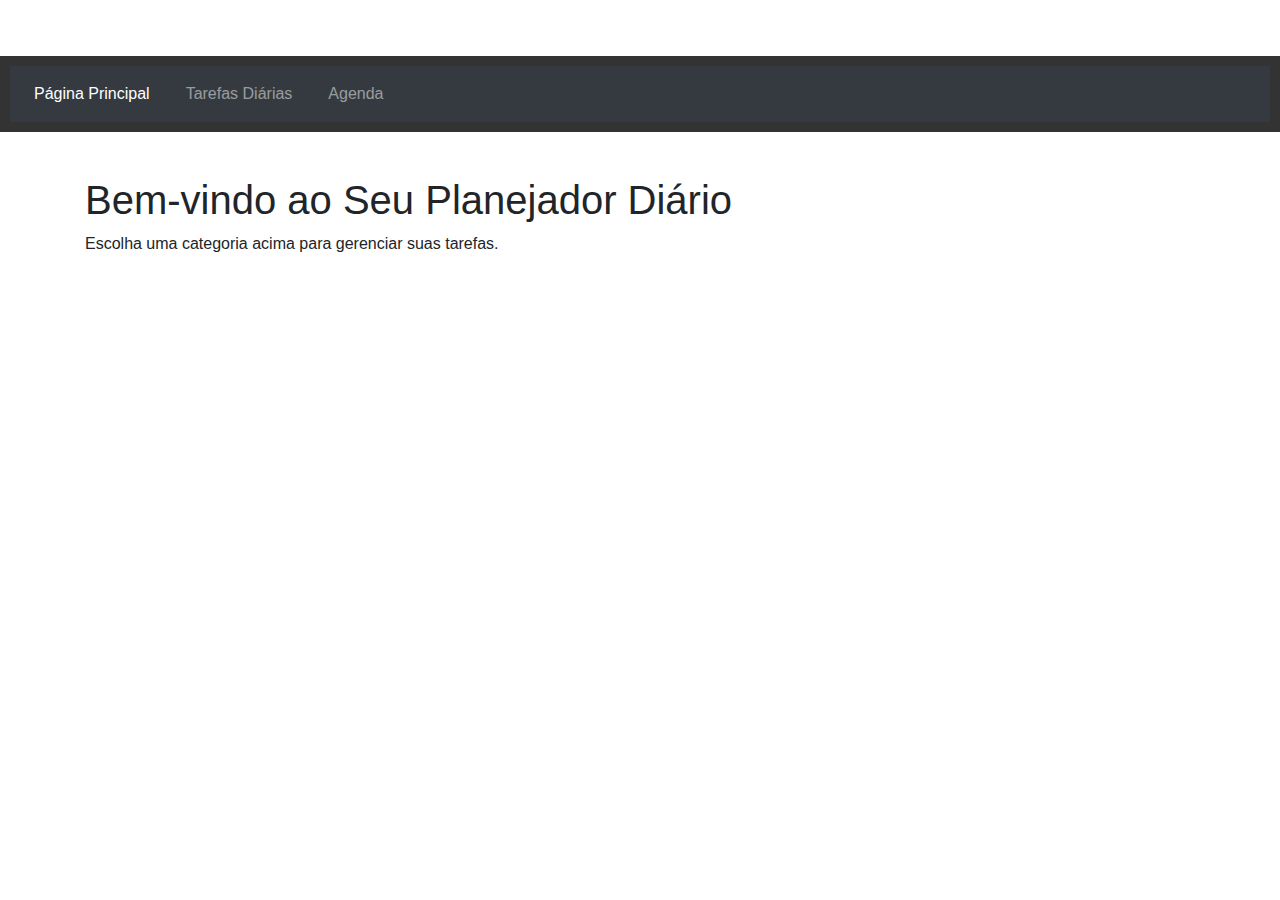
<file: index.html>
<!DOCTYPE html>
<html lang="en">
  <head>
    <meta charset="UTF-8" />
    <meta name="viewport" content="width=device-width, initial-scale=1.0" />
    <link
      rel="stylesheet"
      href="https://stackpath.bootstrapcdn.com/bootstrap/4.5.2/css/bootstrap.min.css"
    />
    <link rel="stylesheet" href="styles.css" />
    <title>Seu Planejador Diário</title>
  </head>
  <body>
    <header>
      <nav class="navbar navbar-expand-lg navbar-dark bg-dark">
        <button
          class="navbar-toggler"
          type="button"
          data-toggle="collapse"
          data-target="#navbarSupportedContent"
          aria-controls="navbarSupportedContent"
          aria-expanded="false"
          aria-label="Toggle navigation"
        >
          <span class="navbar-toggler-icon"></span>
        </button>
        <div class="collapse navbar-collapse" id="navbarSupportedContent">
          <ul class="navbar-nav">
            <li class="nav-item active">
              <a class="nav-link" href="index.html">Página Principal</a>
            </li>
            <li class="nav-item">
              <a class="nav-link" href="daily.html">Tarefas Diárias</a>
            </li>
            <!-- <li class="nav-item">
              <a class="nav-link" href="weekly.html">Tarefas Semanais</a>
            </li> -->
            <!-- <li class="nav-item">
              <a class="nav-link" href="monthly.html">Tarefas Mensais</a>
            </li> -->

            <li class="nav-item">
              <a class="nav-link" href="agenda.html">Agenda</a>
            </li>
          </ul>
        </div>
      </nav>
    </header>

    <main class="container mt-4">
      <h1>Bem-vindo ao Seu Planejador Diário</h1>
      <p>Escolha uma categoria acima para gerenciar suas tarefas.</p>

      <!-- <div id="loginForm" class="mt-4">
        <h2>Login</h2>
        <form id="loginForm" onsubmit="return loginUser()">
          <div class="form-group">
            <label for="username">Usuário:</label>
            <input type="text" class="form-control" id="username" required />
          </div>
          <div class="form-group">
            <label for="password">Senha:</label>
            <input
              type="password"
              class="form-control"
              id="password"
              required
            />
          </div>
          <button type="submit" class="btn btn-primary">Entrar</button>
        </form>
      </div> -->
    </main>

    <script src="https://code.jquery.com/jquery-3.5.1.slim.min.js"></script>
    <script src="https://cdn.jsdelivr.net/npm/@popperjs/core@2.5.3/dist/umd/popper.min.js"></script>
    <script src="https://stackpath.bootstrapcdn.com/bootstrap/4.5.2/js/bootstrap.min.js"></script>
    <script>
      function loginUser() {
        var username = document.getElementById("username").value;
        var password = document.getElementById("password").value;

        // Simples verificação de credenciais (não segura para uso real)
        if (username === "seuUsuario" && password === "suaSenha") {
          alert("Login bem-sucedido!");
          setTimeout(function () {
            window.location.href = "daily.html"; // Redirecionamento para daily.html
          }, 1000); // Redirecionar após 1 segundo (ajuste conforme necessário)
        } else {
          alert("Credenciais inválidas. Tente novamente.");
        }

        return false; // Impede o envio do formulário
      }
    </script>
  </body>
</html>
</file>
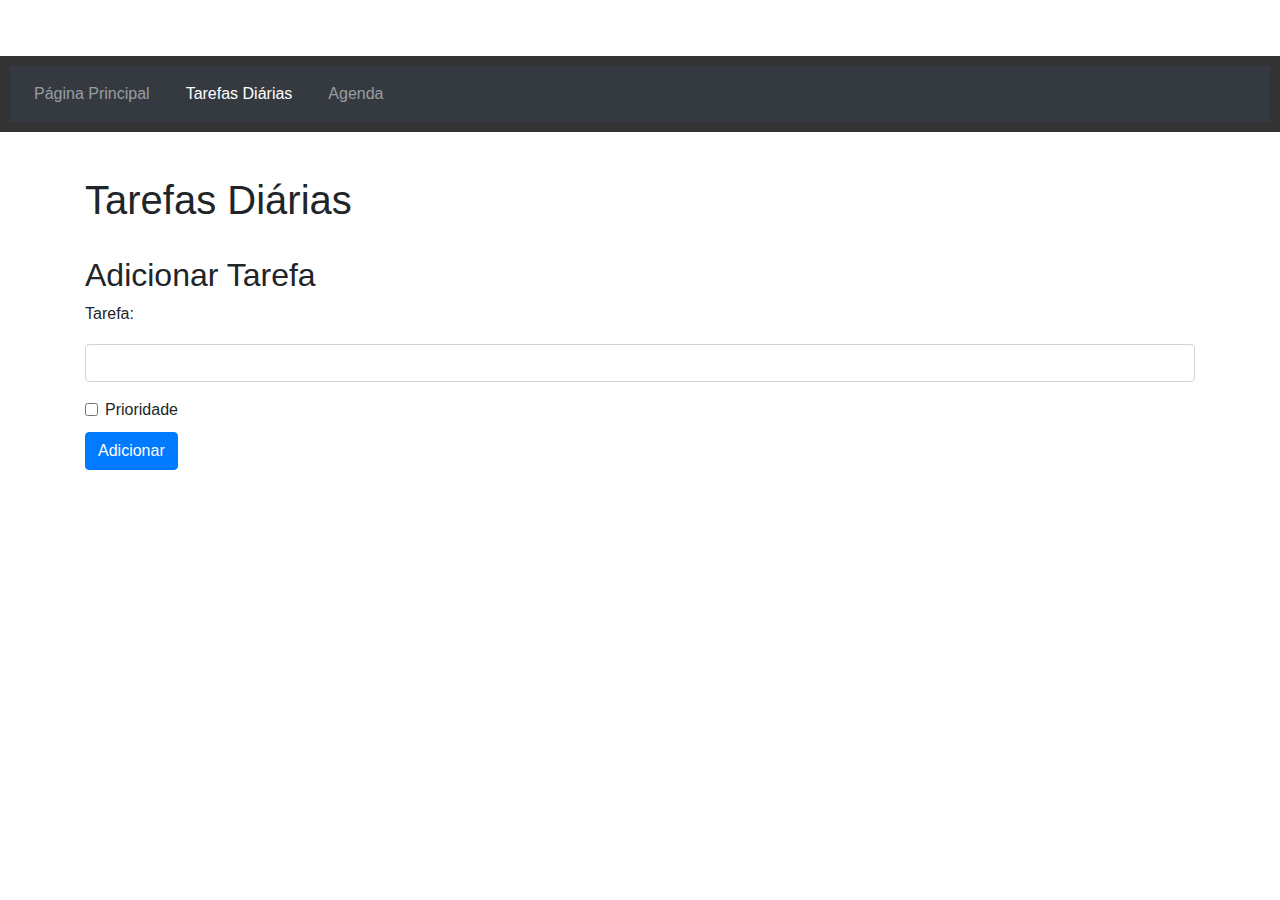
<file: daily.html>
<!-- daily.html -->
<!DOCTYPE html>
<html lang="en">
  <head>
    <meta charset="UTF-8" />
    <meta name="viewport" content="width=device-width, initial-scale=1.0" />
    <link
      rel="stylesheet"
      href="https://stackpath.bootstrapcdn.com/bootstrap/4.5.2/css/bootstrap.min.css"
    />
    <link rel="stylesheet" href="styles.css" />
    <title>Tarefas Diárias</title>
  </head>
  <body>
    <header>
      <nav class="navbar navbar-expand-lg navbar-dark bg-dark">
        <button
          class="navbar-toggler"
          type="button"
          data-toggle="collapse"
          data-target="#navbarSupportedContent"
          aria-controls="navbarSupportedContent"
          aria-expanded="false"
          aria-label="Toggle navigation"
        >
          <span class="navbar-toggler-icon"></span>
        </button>
        <div class="collapse navbar-collapse" id="navbarSupportedContent">
          <ul class="navbar-nav">
            <li class="nav-item">
              <a class="nav-link" href="index.html">Página Principal</a>
            </li>
            <li class="nav-item active">
              <a class="nav-link" href="daily.html">Tarefas Diárias</a>
            </li>
            <li class="nav-item">
              <a class="nav-link" href="agenda.html">Agenda</a>
            </li>
            <!-- <li class="nav-item">
              <a class="nav-link" href="weekly.html">Tarefas Semanais</a>
            </li> -->
            <!-- <li class="nav-item">
              <a class="nav-link" href="monthly.html">Tarefas Mensais</a>
            </li> -->
            <!-- <li class="nav-item">
              <a class="nav-link" href="annual.html">Tarefas Anuais</a>
            </li> -->
          </ul>
        </div>
      </nav>
    </header>

    <main class="container mt-4">
      <h1>Tarefas Diárias</h1>
      <ul id="taskList" class="list-group"></ul>
      <div class="mt-4">
        <h2>Adicionar Tarefa</h2>
        <form id="addTaskForm" onsubmit="return addTask()">
          <div class="form-group">
            <label for="task">Tarefa:</label>
            <input type="text" class="form-control" id="task" required />
          </div>
          <div class="form-check">
            <input type="checkbox" class="form-check-input" id="priority" />
            <label class="form-check-label" for="priority">Prioridade</label>
          </div>
          <button type="submit" class="btn btn-primary">Adicionar</button>
        </form>
      </div>
    </main>

    <script src="https://code.jquery.com/jquery-3.5.1.slim.min.js"></script>
    <script src="https://cdn.jsdelivr.net/npm/@popperjs/core@2.5.3/dist/umd/popper.min.js"></script>
    <script src="https://stackpath.bootstrapcdn.com/bootstrap/4.5.2/js/bootstrap.min.js"></script>
    <script>
      function addTask() {
        var task = document.getElementById("task").value;
        var priority = document.getElementById("priority").checked;

        if (task.trim() !== "") {
          var taskList = JSON.parse(localStorage.getItem("dailyTasks")) || [];
          taskList.push({ task: task, priority: priority });
          localStorage.setItem("dailyTasks", JSON.stringify(taskList));
          displayTasks();
          document.getElementById("task").value = ""; // Limpar o campo de entrada
          document.getElementById("priority").checked = false; // Desmarcar o checkbox
        }
        return false;
      }

      function displayTasks() {
        var taskList = JSON.parse(localStorage.getItem("dailyTasks")) || [];
        var taskListElement = document.getElementById("taskList");
        taskListElement.innerHTML = "";

        taskList.forEach(function (task, index) {
          var listItem = document.createElement("li");
          listItem.className =
            "list-group-item d-flex justify-content-between align-items-center";

          var taskText = document.createElement("span");
          taskText.textContent = task.task;

          // Checkbox de Prioridade
          var priorityCheckbox = document.createElement("input");
          priorityCheckbox.type = "checkbox";
          priorityCheckbox.className = "mr-2";
          priorityCheckbox.disabled = true;
          priorityCheckbox.checked = task.priority;

          var buttonsDiv = document.createElement("div");

          // Botão Editar
          var editButton = document.createElement("button");
          editButton.textContent = "Editar";
          editButton.className = "btn btn-warning btn-sm ml-2";
          editButton.onclick = function () {
            editTask(index, taskText, priorityCheckbox);
          };

          // Botão Excluir
          var deleteButton = document.createElement("button");
          deleteButton.textContent = "Excluir";
          deleteButton.className = "btn btn-danger btn-sm ml-2";
          deleteButton.onclick = function () {
            deleteTask(index);
          };

          buttonsDiv.appendChild(editButton);
          buttonsDiv.appendChild(deleteButton);

          listItem.appendChild(priorityCheckbox);
          listItem.appendChild(taskText);
          listItem.appendChild(buttonsDiv);

          taskListElement.appendChild(listItem);
        });
      }

      function editTask(index, taskTextElement, priorityCheckbox) {
        var taskList = JSON.parse(localStorage.getItem("dailyTasks")) || [];
        var editedTask = prompt("Editar tarefa:", taskList[index].task);

        if (editedTask !== null) {
          taskList[index].task = editedTask;
          localStorage.setItem("dailyTasks", JSON.stringify(taskList));
          displayTasks();
        }
      }

      function deleteTask(index) {
        var taskList = JSON.parse(localStorage.getItem("dailyTasks")) || [];
        taskList.splice(index, 1);
        localStorage.setItem("dailyTasks", JSON.stringify(taskList));
        displayTasks();
      }

      // Exibindo tarefas ao carregar a página
      window.onload = function () {
        displayTasks();
      };

      // Adicionar evento de tecla para detectar Enter
      document
        .getElementById("addTaskForm")
        .addEventListener("keypress", function (e) {
          if (e.key === "Enter") {
            addTask();
          }
        });
    </script>
  </body>
</html>
</file>
<file: styles.css>
body {
  font-family: "Arial", sans-serif;
  margin: 0;
  padding: 0;
}

header {
  background-color: #333;
  color: #fff;
  padding: 10px;
}

nav ul {
  list-style-type: none;
  margin: 0;
  padding: 0;
}

nav li {
  display: inline;
  margin-right: 20px;
}

nav a {
  text-decoration: none;
  color: #fff;
}

main {
  padding: 20px;
}

section {
  margin-bottom: 30px;
}

input,
button {
  margin-top: 10px;
}

button {
  cursor: pointer;
}
/* ... (o mesmo CSS anterior) */

.menu-icon {
  display: none;
  cursor: pointer;
}

.bar {
  width: 25px;
  height: 3px;
  background-color: #fff;
  margin: 6px 0;
}

@media screen and (max-width: 768px) {
  .menu-icon {
    display: block;
  }

  nav ul {
    display: none;
    flex-direction: column;
    position: absolute;
    top: 60px;
    left: 0;
    width: 100%;
    background-color: #333;
  }

  nav li {
    text-align: center;
    margin: 0;
    color: #000;
  }

  nav a {
    padding: 15px;
    display: block;
    color: #fff;
  }
}
span {
  color: #000;
}
body {
  padding-top: 56px;
}

@media (max-width: 767.98px) {
  body {
    padding-top: 0;
  }

  #sidebar {
    display: none;
  }
}
</file>
